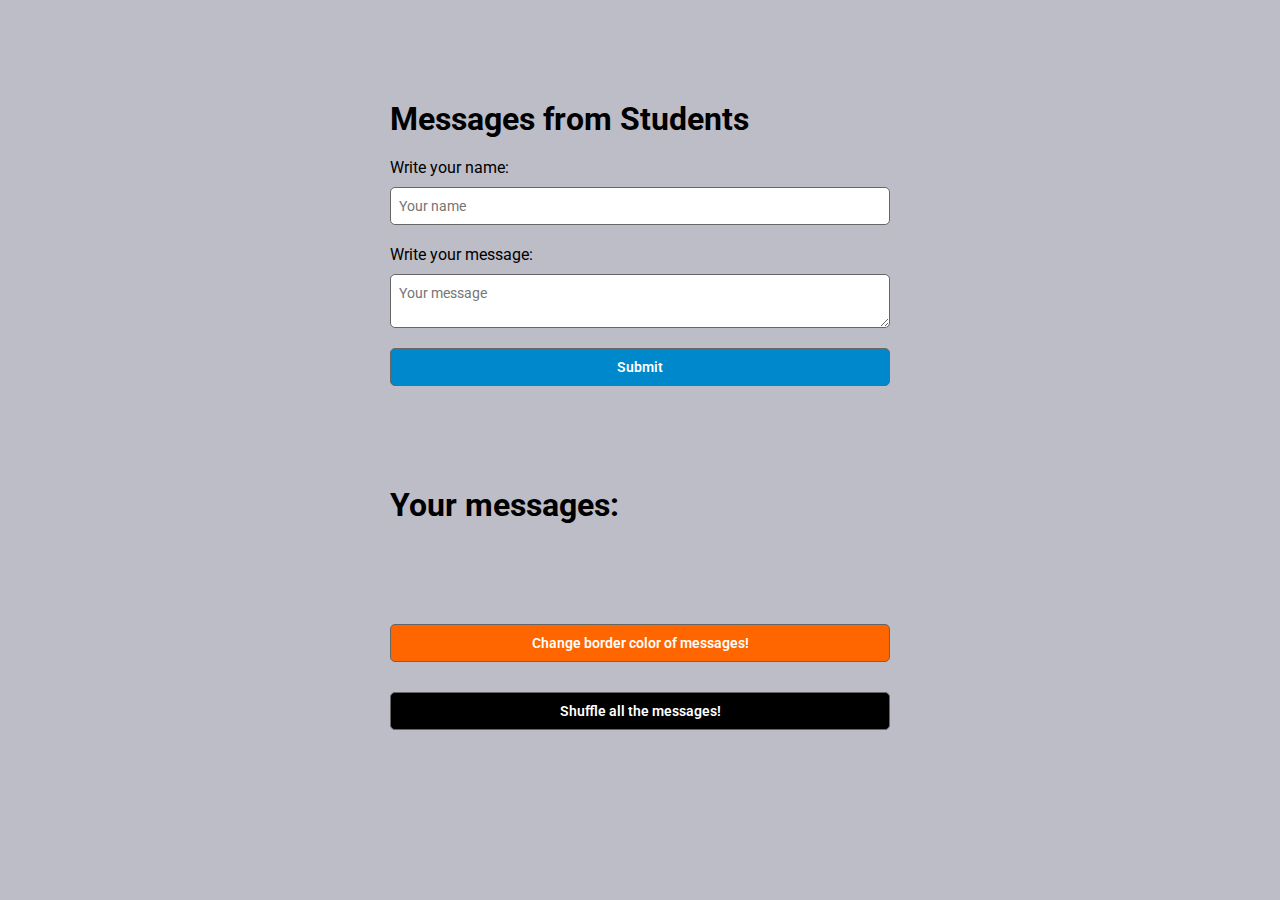
<file: message-page/index.html>
<!DOCTYPE html>
<html>
<head>
	<title>Messages from Students</title>
	<link href="https://fonts.googleapis.com/css?family=Roboto:300,400,500" rel="stylesheet">
	<link rel="stylesheet" type="text/css" href="style.css">
</head>
<body>
	<section id="messageForm">
		<h1>Messages from Students</h1>

		<label>Write your name: </label>
		<input type="text" placeholder="Your name" id="studentName">

		<label>Write your message: </label>
		<textarea placeholder="Your message" id="studentMsg"></textarea>

		<button id="sendMsg">Submit</button>
	</section>


	<section id="messageDisplay">
		<h1>Your messages:</h1>
		
		<div id="messageBox">
			<!-- <p class="msg">A: A</p>
			<p class="msg">B: B</p>
			<p class="msg">C: C</p> -->
		</div>

		<button id="changeColors">Change border color of messages!</button>
		<button id="shuffleMsg">Shuffle all the messages!</button>
	</section>



	<script src="https://ajax.googleapis.com/ajax/libs/jquery/3.2.1/jquery.min.js"></script>
	<script src="script.js"></script>
</body>
</html>
</file>
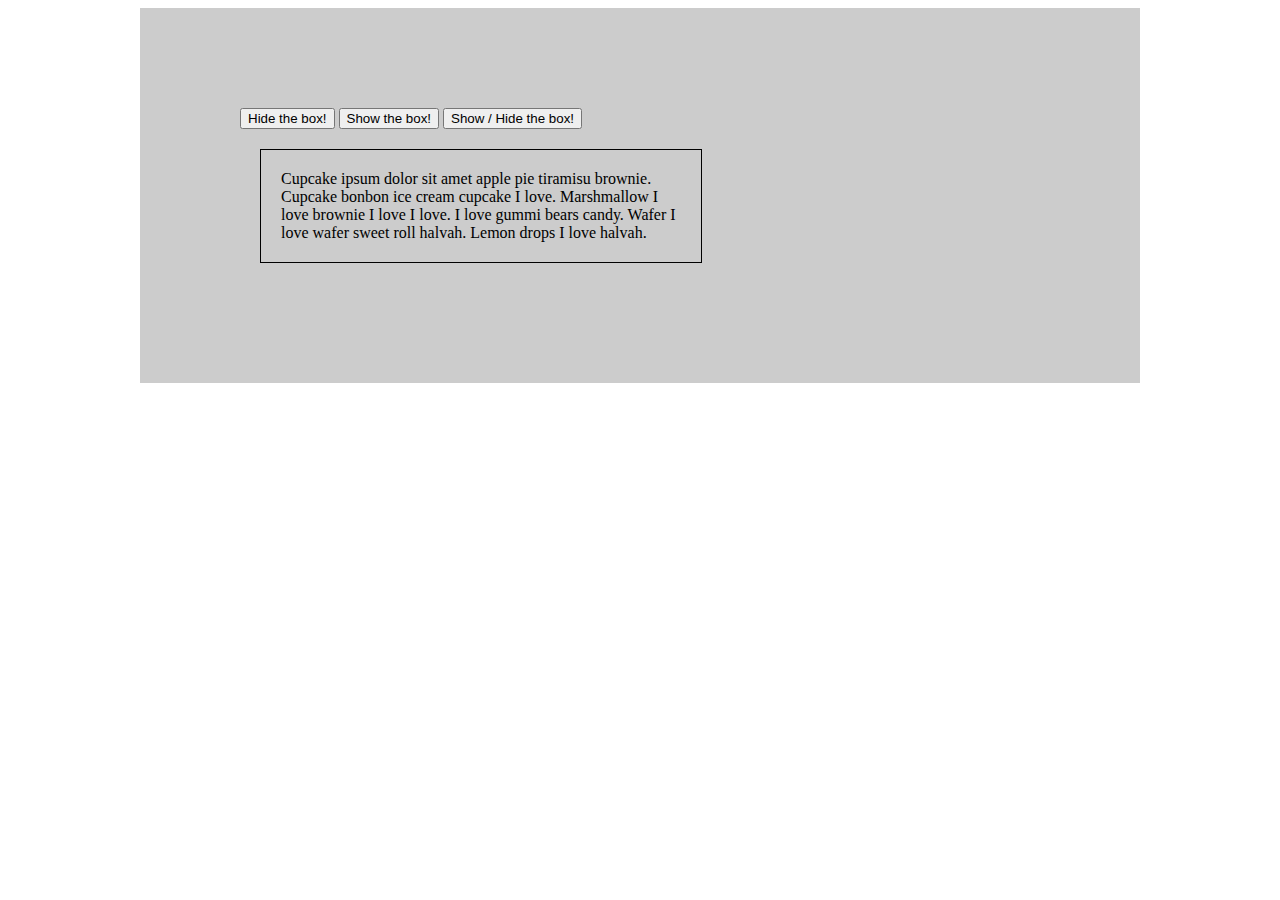
<file: jquery-examples/example1/index.html>
<!DOCTYPE html>
<html>
<head>
	<title>jQuery Example 1</title>
	<link rel="stylesheet" type="text/css" href="style.css">
</head>
<body>

	<div id="container">
		<button id="hideBtn">Hide the box!</button>
		<button id="showBtn">Show the box!</button>
		<button id="showHideBtn">Show / Hide the box!</button>

		<div id="textbox">
			Cupcake ipsum dolor sit amet apple pie tiramisu brownie. Cupcake bonbon ice cream cupcake I love. Marshmallow I love brownie I love I love.
			I love gummi bears candy. Wafer I love wafer sweet roll halvah. Lemon drops I love halvah.
		</div>
	</div>

	<script src="https://ajax.googleapis.com/ajax/libs/jquery/3.2.1/jquery.min.js"></script>
	<script src="script.js"></script>
</body>
</html>
</file>
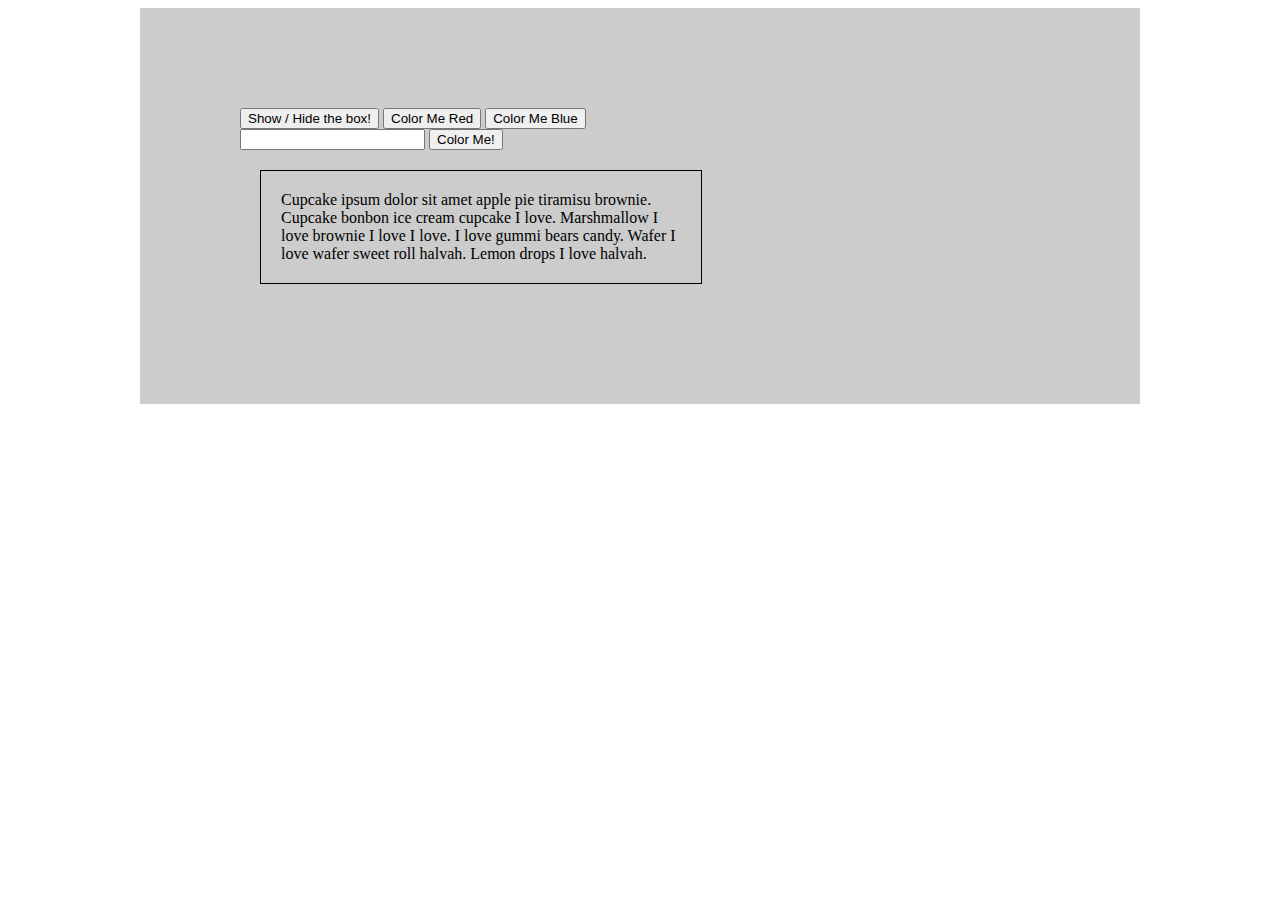
<file: jquery-examples/example2/index.html>
<!DOCTYPE html>
<html>
<head>
	<title>jQuery Example 2</title>
	<link rel="stylesheet" type="text/css" href="style.css">
</head>
<body>

	<div id="container">

		<button id="showHideBtn">Show / Hide the box!</button>

		<button id="colorMeRed">Color Me Red</button>
		<button id="colorMeBlue">Color Me Blue</button>

		<div>
			<input type="text" id="colorInput">
			<button id="colorMeThis">Color Me!</button>
		</div>
		

		<div id="textbox">
			Cupcake ipsum dolor sit amet apple pie tiramisu brownie. Cupcake bonbon ice cream cupcake I love. Marshmallow I love brownie I love I love.
			I love gummi bears candy. Wafer I love wafer sweet roll halvah. Lemon drops I love halvah.
		</div>
	</div>

	<script src="https://ajax.googleapis.com/ajax/libs/jquery/3.2.1/jquery.min.js"></script>
	<script src="script.js"></script>
</body>
</html>
</file>
<file: message-page/style.css>
*{
	font-family: 'Roboto', sans-serif;
	margin: 0;
	padding: 0;
	box-sizing: border-box;
}

body{
	background: #bdbdc7;
}

#messageForm, #messageDisplay{
	display: flex;
	flex-direction: column;
	width: 500px;
	margin: 0 auto;
	margin-top: 100px;
}

label{
	margin-top: 20px;
	margin-bottom: 10px;
}

#studentName, #studentMsg, #sendMsg, #changeColors, #shuffleMsg{
	font-size: 14px;
  	padding: 10px 8px 10px 8px;
  	border-radius: 5px;
  	border: 1px solid #666;
}

#sendMsg{
	margin-top: 20px;
	background: #08c;
	color: #fff;
	font-weight: 600;
}


#messageBox{
	margin-bottom: 100px;
	display: flex;
	flex-direction: column;
}

.msg{
	border: 5px black solid;
	border-radius: 5px;
	padding: 10px;
	margin-top: 10px;
}

#changeColors, #shuffleMsg{
	background: #ff6600;
	color: #fff;
	font-weight: 600;
	margin-bottom: 30px;
}

#shuffleMsg{
	background: #000;
}
</file>
<file: jquery-examples/example1/style.css>
#container{
	width: 800px;
	margin: 0 auto;
	background: #ccc;
	padding: 100px;
}


#textbox{
	width: 400px;
	border: 1px black solid;
	margin: 20px;
	padding: 20px;
}
</file>
<file: jquery-examples/example2/style.css>
#container{
	width: 800px;
	margin: 0 auto;
	background: #ccc;
	padding: 100px;
}


#textbox{
	width: 400px;
	border: 1px black solid;
	margin: 20px;
	padding: 20px;
}
</file>
